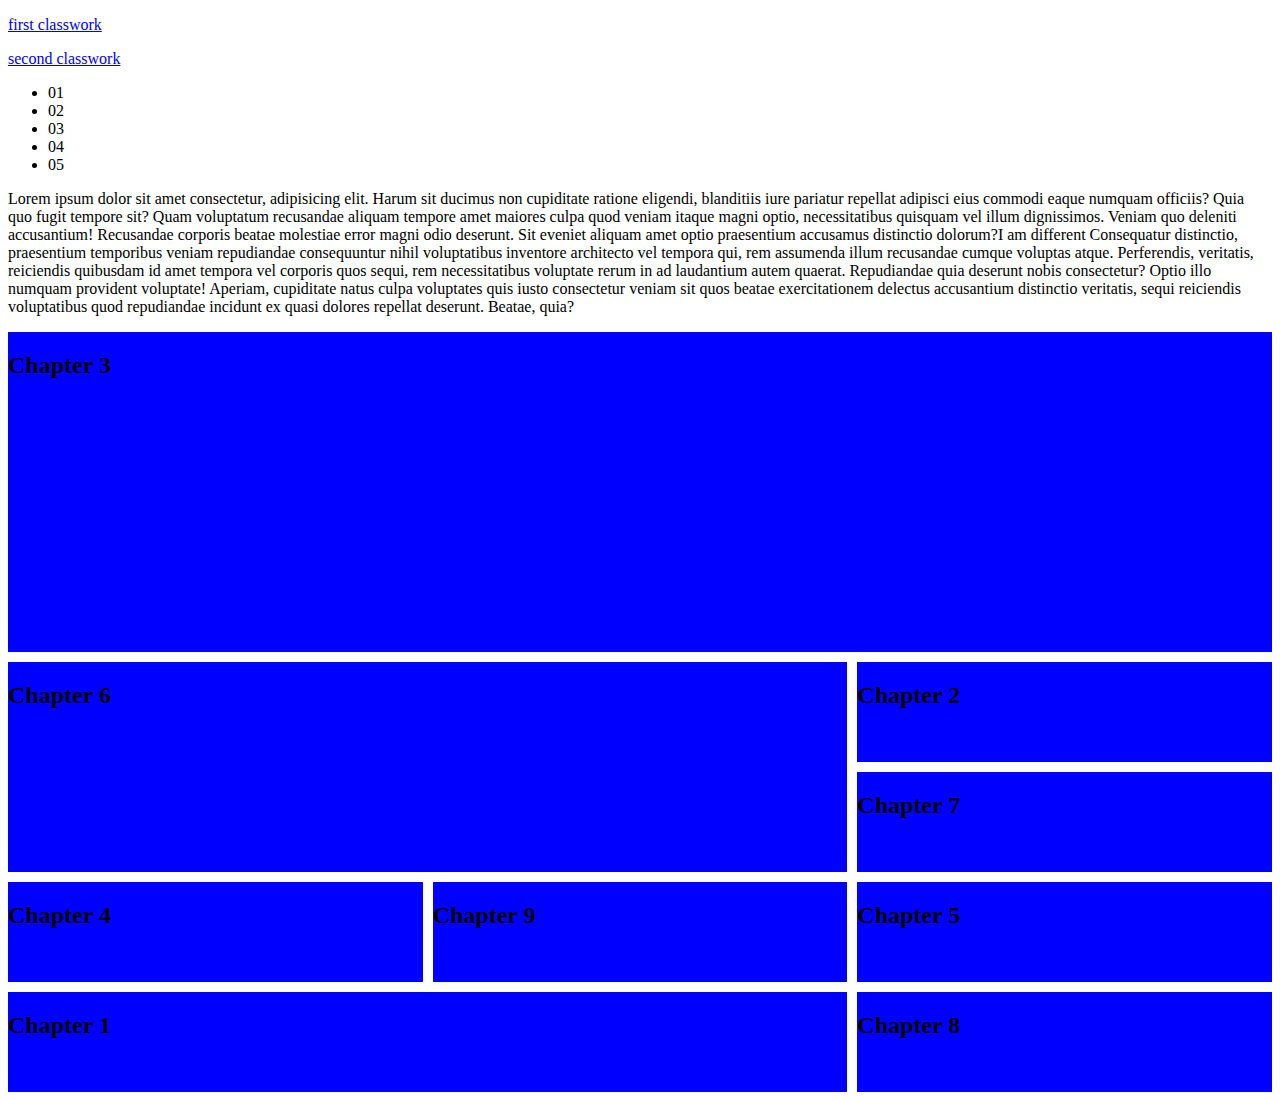
<file: index.html>
<!DOCTYPE html>
<html lang="en">
<head>
    <meta charset="UTF-8">
    <meta name="viewport" content="width=device-width, initial-scale=1.0">
    <title>css layout</title>
    <!-- <link rel="stylesheet" href="./style.css"> -->
     <link rel="stylesheet" href="./grid1.css"
</head>
<body>
    <p><a href="./classexample.html">first classwork</a></p>
        <p><a href="./classexample2.html">second classwork</a></p>
    <ul>
        <li>01</li>
        <li>02</li>
        <li>03</li>
        <li>04</li>
        <li>05</li>
    </ul>
    <p>Lorem ipsum dolor sit amet consectetur, adipisicing elit. Harum sit ducimus non cupiditate ratione eligendi, blanditiis iure pariatur repellat adipisci eius commodi eaque numquam officiis? Quia quo fugit tempore sit?
    Quam voluptatum recusandae aliquam tempore amet maiores culpa quod veniam itaque magni optio, necessitatibus quisquam vel illum dignissimos. Veniam quo deleniti accusantium! Recusandae corporis beatae molestiae error magni odio deserunt.
    Sit eveniet aliquam amet optio praesentium accusamus distinctio dolorum?<a>I am different</a> Consequatur distinctio, praesentium temporibus veniam repudiandae consequuntur nihil voluptatibus inventore architecto vel tempora qui, rem assumenda illum recusandae cumque voluptas atque.
    Perferendis, veritatis, reiciendis quibusdam id amet tempora vel corporis quos sequi, rem necessitatibus voluptate rerum in ad laudantium autem quaerat. Repudiandae quia deserunt nobis consectetur? Optio illo numquam provident voluptate!
    Aperiam, cupiditate natus culpa voluptates quis iusto consectetur veniam sit quos beatae exercitationem delectus accusantium distinctio veritatis, sequi reiciendis voluptatibus quod repudiandae incidunt ex quasi dolores repellat deserunt. Beatae, quia?</p>
    <div>
        <section>
            <h2>Chapter 1</h2>
        </section>
        <section>
            <h2>Chapter 2</h2>
        </section>
        <section>
            <h2>Chapter 3</h2>
        </section>
        <section>
            <h2>Chapter 4</h2>
        </section>
        <section>
            <h2>Chapter 5</h2>
        </section>
        <section>
            <h2>Chapter 6</h2>
        </section>
        <section>
            <h2>Chapter 7</h2>
        </section>
        <section>
            <h2>Chapter 8</h2>
        </section>
        <section>
            <h2>Chapter 9</h2>
        </section>
    </div>
</body>
</html>
</file>
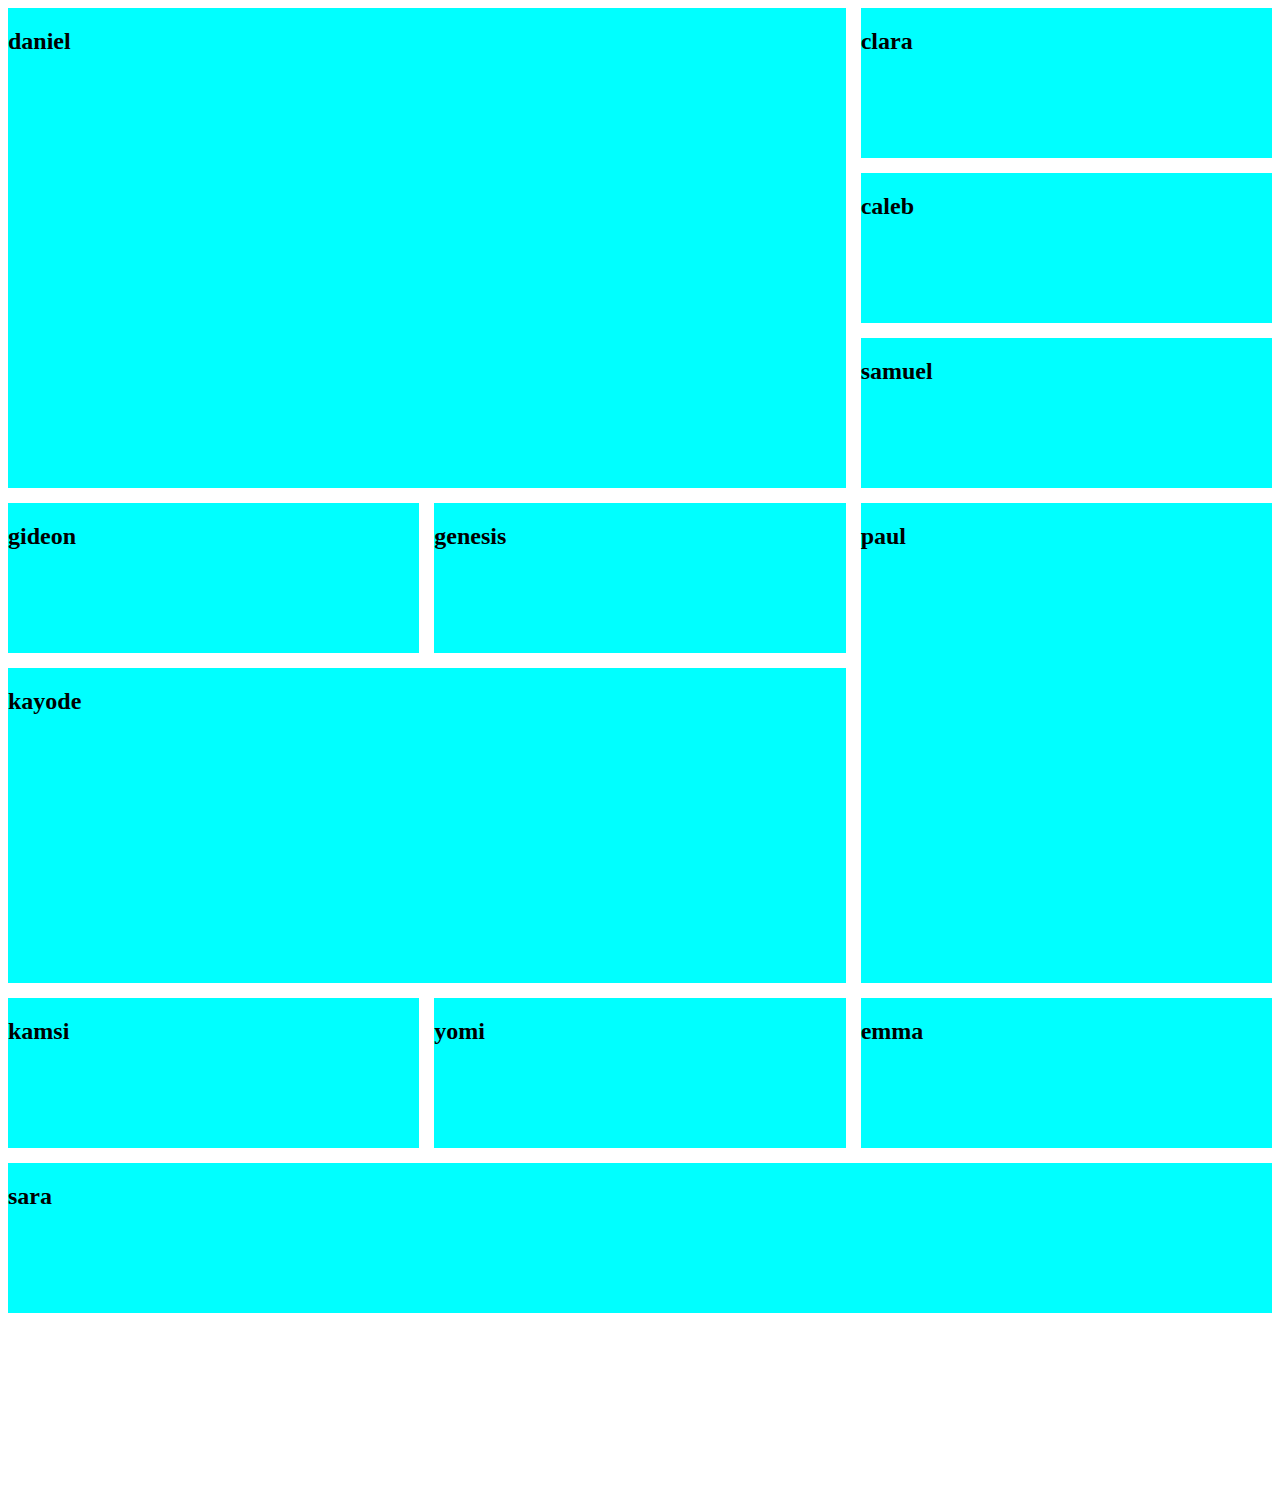
<file: class.html>
<!DOCTYPE html>
<html lang="en">
<head>
    <meta charset="UTF-8">
    <meta name="viewport" content="width=device-width, initial-scale=1.0">
    <title>Class grid</title>
    <link rel="stylesheet" href="./classgrid.css">
    <link rel="shortcut icon" href="./favicon.ico" type="image/x-icon">
</head>
<body>
    <main>
        <article>
            <h2>samuel</h2>
        </article>
        <article>
            <h2>caleb</h2>
        </article>
        <article>
            <h2>clara</h2>
        </article>
        <article>
            <h2>paul</h2>
        </article>
        <article>
            <h2>daniel</h2>
        </article>
        <article>
            <h2>yomi</h2>
        </article>
        <article>
            <h2>emma</h2>
        </article>
        <article>
            <h2>sara</h2>
        </article>
        <article>
            <h2>gideon</h2>
        </article>
        <article>
            <h2>kamsi</h2>
        </article>
        <article>
            <h2>kayode</h2>
        </article>
        <article>
            <h2>genesis</h2>
        </article>
    </main>
</body>
</html>
</file>
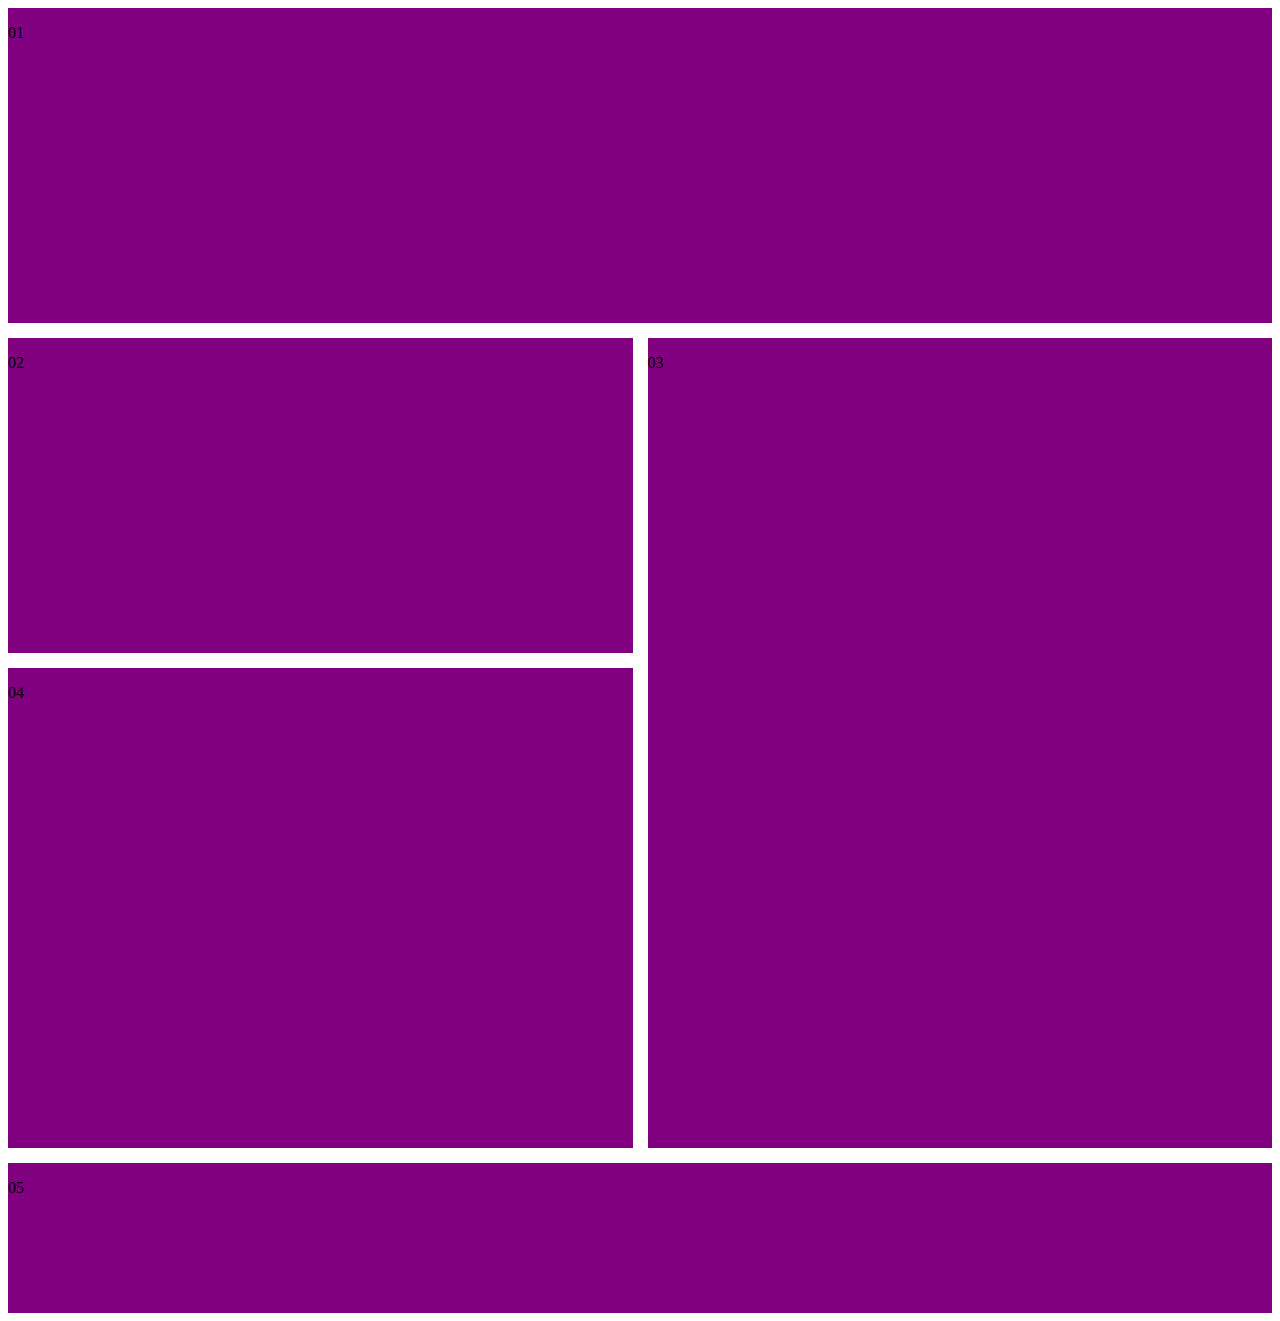
<file: classexample.html>
<!DOCTYPE html>
<html lang="en">
<head>
    <meta charset="UTF-8">
    <meta name="viewport" content="width=device-width, initial-scale=1.0">
    <title>Document</title>
    <link rel="stylesheet" href="./classexample1.css">
</head>
<body>
    <main>
        <section>
            <p>01</p>
        </section>
        <section>
            <p>02</p>
        </section>
        <section>
            <p>03</p>
        </section>
        <section>
            <p>04</p>
        </section>
        <section>
            <p>05</p>
        </section>
    </main>
</body>
</html>
</file>
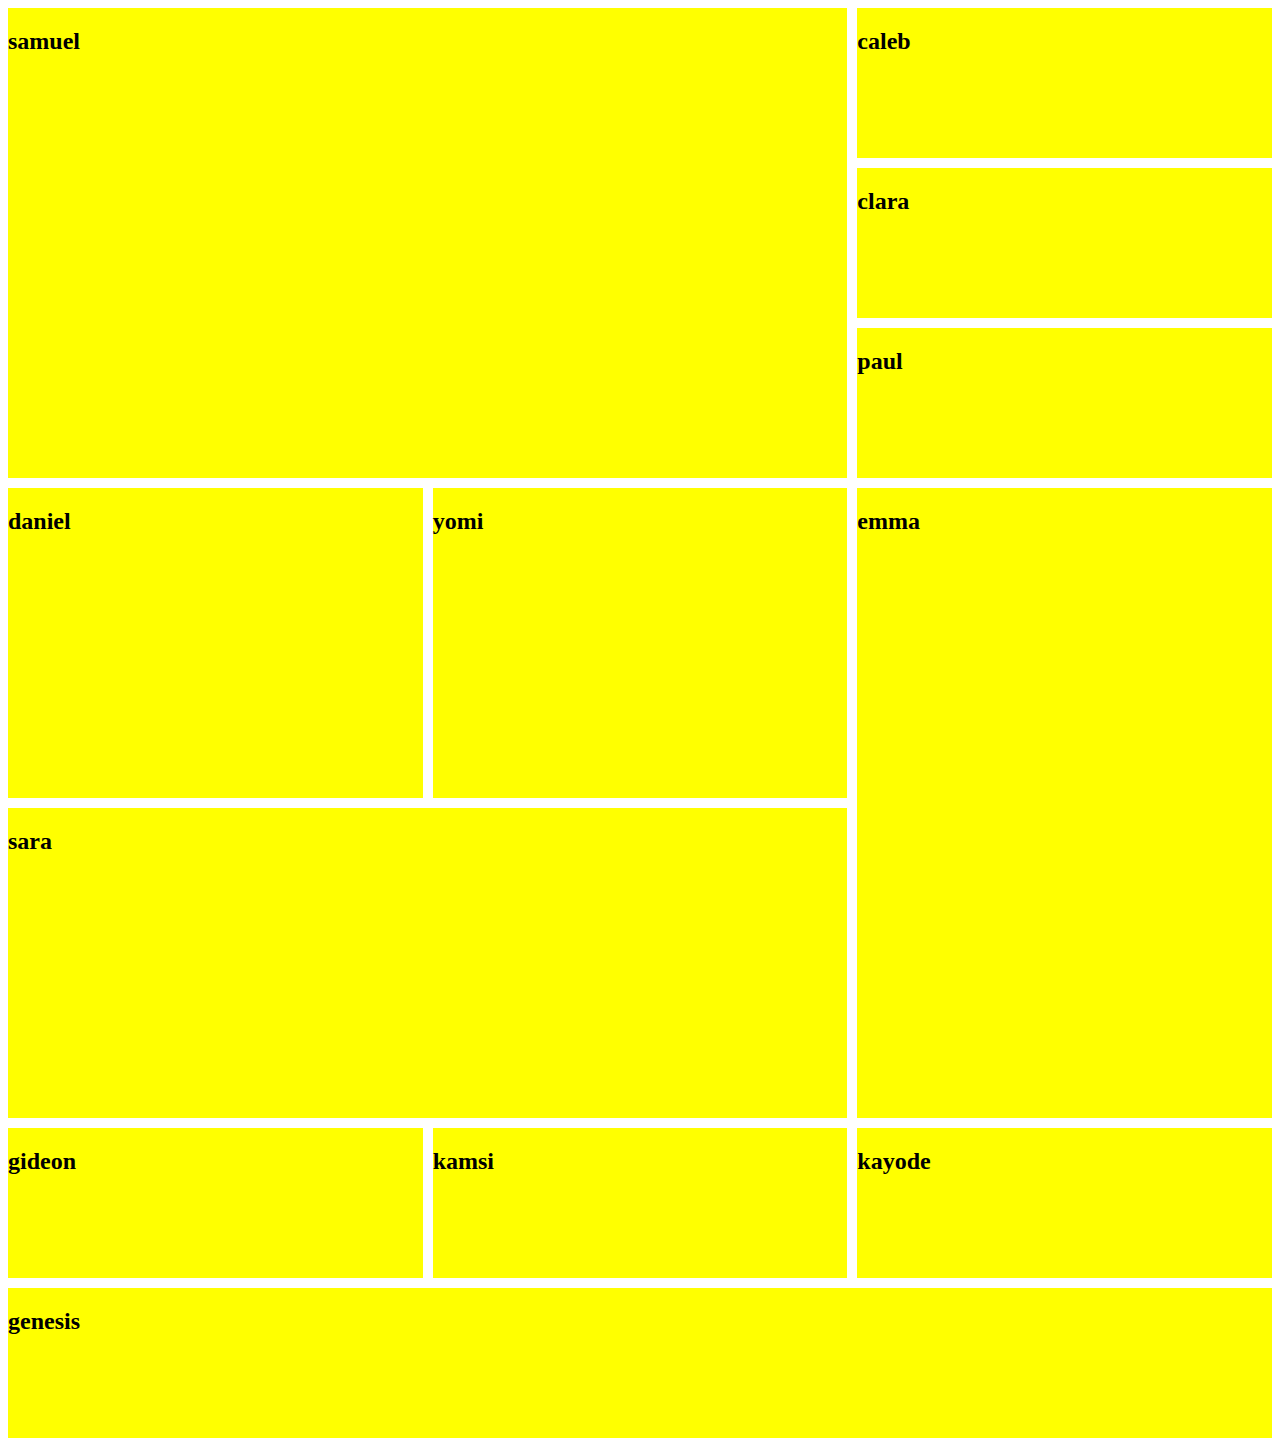
<file: classexample2.html>
<!DOCTYPE html>
<html lang="en">
<head>
    <meta charset="UTF-8">
    <meta name="viewport" content="width=device-width, initial-scale=1.0">
    <title>Document</title>
    <link rel="stylesheet" href="./classexample2.css">
</head>
<body>
<main>
    <article>
        <h2>samuel</h2>
    </article>
    <article>
        <h2>caleb</h2>
    </article>
    <article>
        <h2>clara</h2>
    </article>
    <article>
        <h2>paul</h2>
    </article>
    <article>
        <h2>daniel</h2>
    </article>
    <article>
        <h2>yomi</h2>
    </article>
    <article>
        <h2>emma</h2>
    </article>
    <article>
        <h2>sara</h2>
    </article>
    <article>
        <h2>gideon</h2>
    </article>
    <article>
        <h2>kamsi</h2>
    </article>
    <article>
        <h2>kayode</h2>
    </article>
    <article>
        <h2>genesis</h2>
    </article>
</main>
</body>
</html>
</file>
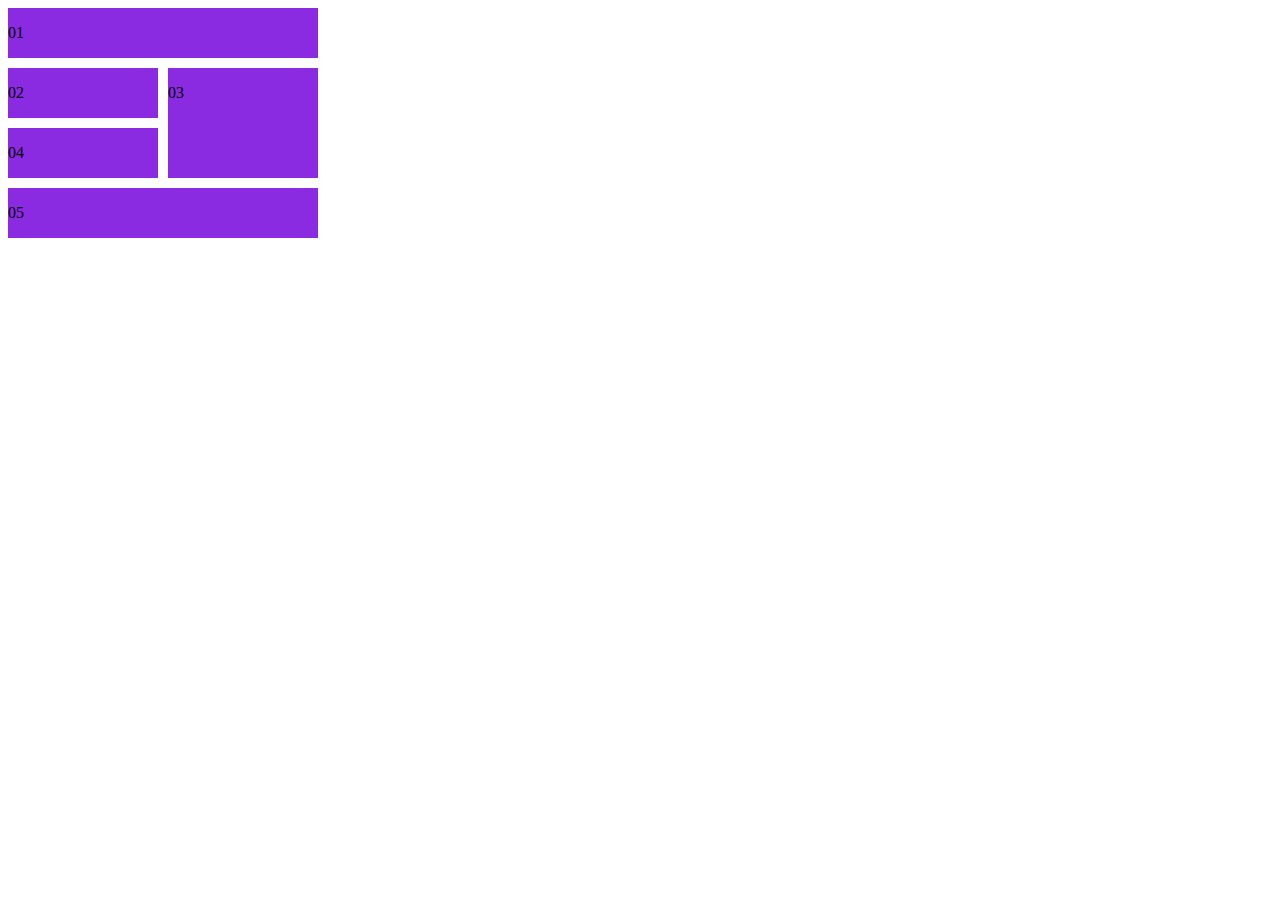
<file: example2.html>
<!DOCTYPE html>
<html lang="en">
<head>
    <meta charset="UTF-8">
    <meta name="viewport" content="width=device-width, initial-scale=1.0">
    <title>second example</title>
    <style>
        section{
            background-color: blueviolet;
        }
        main{
            display: grid;
            grid-template-columns: repeat(2, 1fr);
            grid-template-columns: repeat(5, 150px);
            gap: 10px;
        }

        section:nth-of-type(1){
            grid-area: 1/1/2/3;
        }
        section:nth-of-type(2){
            grid-area: 2/1/3/2 ;
        }
        section:nth-of-type(3){
            grid-area: 2/2/5/3;
        }
        section:nth-of-type(4){
            grid-area: 3/1/5/2;
        }
        section:nth-of-type(5){
            grid-area: 5/1/6/3;
        }
    </style>

</head>
<body>
    <main>
        <section>
            <p>01</p>
        </section>
        <section>
            <p>02</p>
        </section>
        <section>
            <p>03</p>
        </section>
        <section>
            <p>04</p>
        </section>
        <section>
            <p>05</p>
        </section>
    </main>
</body>
</html>
</file>
<file: style.css>
li{
    display: inline-block;
    width: 50px;
    /*height: 50px;*/
    background-color: fuchsia;
    border-radius: 100%;
    text-align: center;
    padding-inline: 20px;
    margin-inline-end: 50px;
}

a{
    text-decoration: none;
    display: inline-flex;
    background-color: black;

}

a:hover{
    text-decoration: double fuchsia underline;
}



div{
    display: grid;
    grid-template-columns: (1fr, 3fr, 1fr);
    column-gap: 20px;
}
h2{
    background-color: fuchsia;
}
</file>
<file: grid1.css>
div{
    display: grid;
    grid-template-columns: repeat(3, 1fr);
    grid-template-rows: repeat(7, 100px);
    grid-template-areas:
    "a a a"
    "a a a"
    "a a a"
    "b b c"
    "b b d"
    "e f g"
    "h h i";
    gap: 10px;
}
div > :nth-child(1){
    grid-area: h;
}
div > :nth-child(2){
    grid-area: c;
}
div > :nth-child(3){
    grid-area: a;
}
div > :nth-child(4){
    grid-area: e;
}
div > :nth-child(5){
    grid-area: g;
}
div > :nth-child(6){
    grid-area: b;
}
div > :nth-child(7){
    grid-area: d;
}
div > :nth-child(8){
    grid-area: i;
}
div > :nth-child(9){
    grid-area: f;
}
section{
    background-color: blue;
}
</file>
<file: classgrid.css>
main{
    display: grid;
    grid-template-columns: repeat(3, 1fr);
    grid-template-rows: repeat(9, 150px);
    grid-template-areas: 
    "caleb caleb clara"
    "caleb caleb paul"
    "caleb caleb samuel"
    "daniel yomi emmanuel"
    "sayrah sayrah emmanuel"
    "sayrah sayrah emmanuel"
    "gideon kamso kayode"
    "genesis genesis genesis";
    gap: 15px;
}

article{
    background-color: cyan;
}

article:nth-of-type(1){
    grid-area: samuel;
}
article:nth-of-type(2){
    grid-area: paul;
}
article:nth-of-type(3){
    grid-area: clara;
}
article:nth-of-type(4){
    grid-area: emmanuel;
}
article:nth-of-type(5){
    grid-area: caleb;
}
article:nth-of-type(6){
    grid-area: kamso;
}
article:nth-of-type(7){
    grid-area: kayode;
}
article:nth-of-type(8){
    grid-area: genesis;
}
article:nth-of-type(9){
    grid-area: daniel;
}
article:nth-of-type(10){
    grid-area: gideon;
}
article:nth-of-type(11){
    grid-area: sayrah;
}
article:nth-of-type(12){
    grid-area: yomi;
}
</file>
<file: classexample1.css>
section{
    background-color: purple;
}
main{
    display: grid;
    grid-template-columns: repeat(2, 1fr);
    grid-template-rows: repeat(8, 150px);
    grid-template-areas: 
    "a a "
    "a a"
    "b c"
    "b c"
    "d c"
    "d c"
    "d c"
    "e e";
    gap: 15px;
}

section:nth-of-type(1){
    grid-area: a;
}
section:nth-of-type(2){
    grid-area: b;
}
section:nth-of-type(3){
    grid-area: c;
}
section:nth-of-type(4){
    grid-area: d;
}
section:nth-of-type(5){
    grid-area: e;
}
</file>
<file: classexample2.css>
main{
    display: grid;
    grid-template-columns: repeat(3, 1fr);
    grid-template-rows: repeat(9, 150px);
    gap: 10px;
}
article{
    background-color: yellow;
}
article:nth-of-type(1){
    grid-area: 1/1/4/3;
}
article:nth-of-type(2){
    grid-area: 1/3/2/4;
}
article:nth-of-type(3){
    grid-area: 2/3/3/4;
}
article:nth-of-type(4){
    grid-area: 3/3/4/4;
}
article:nth-of-type(5){
    grid-area: 4/1/6/2;
}
article:nth-of-type(6){
    grid-area: 4/2/6/3;
}
article:nth-of-type(7){
    grid-area: 4/3/8/4;
}
article:nth-of-type(8){
    grid-area: 6/1/8/3;
}
article:nth-of-type(9){
    grid-area: 8/1/9/2;
}
article:nth-of-type(10){
    grid-area: 8/2/9/3;
}
article:nth-of-type(11){
    grid-area: 8/3/9/4;
}
article:nth-of-type(12){
    grid-area: 9/1/10/4;
}
</file>
